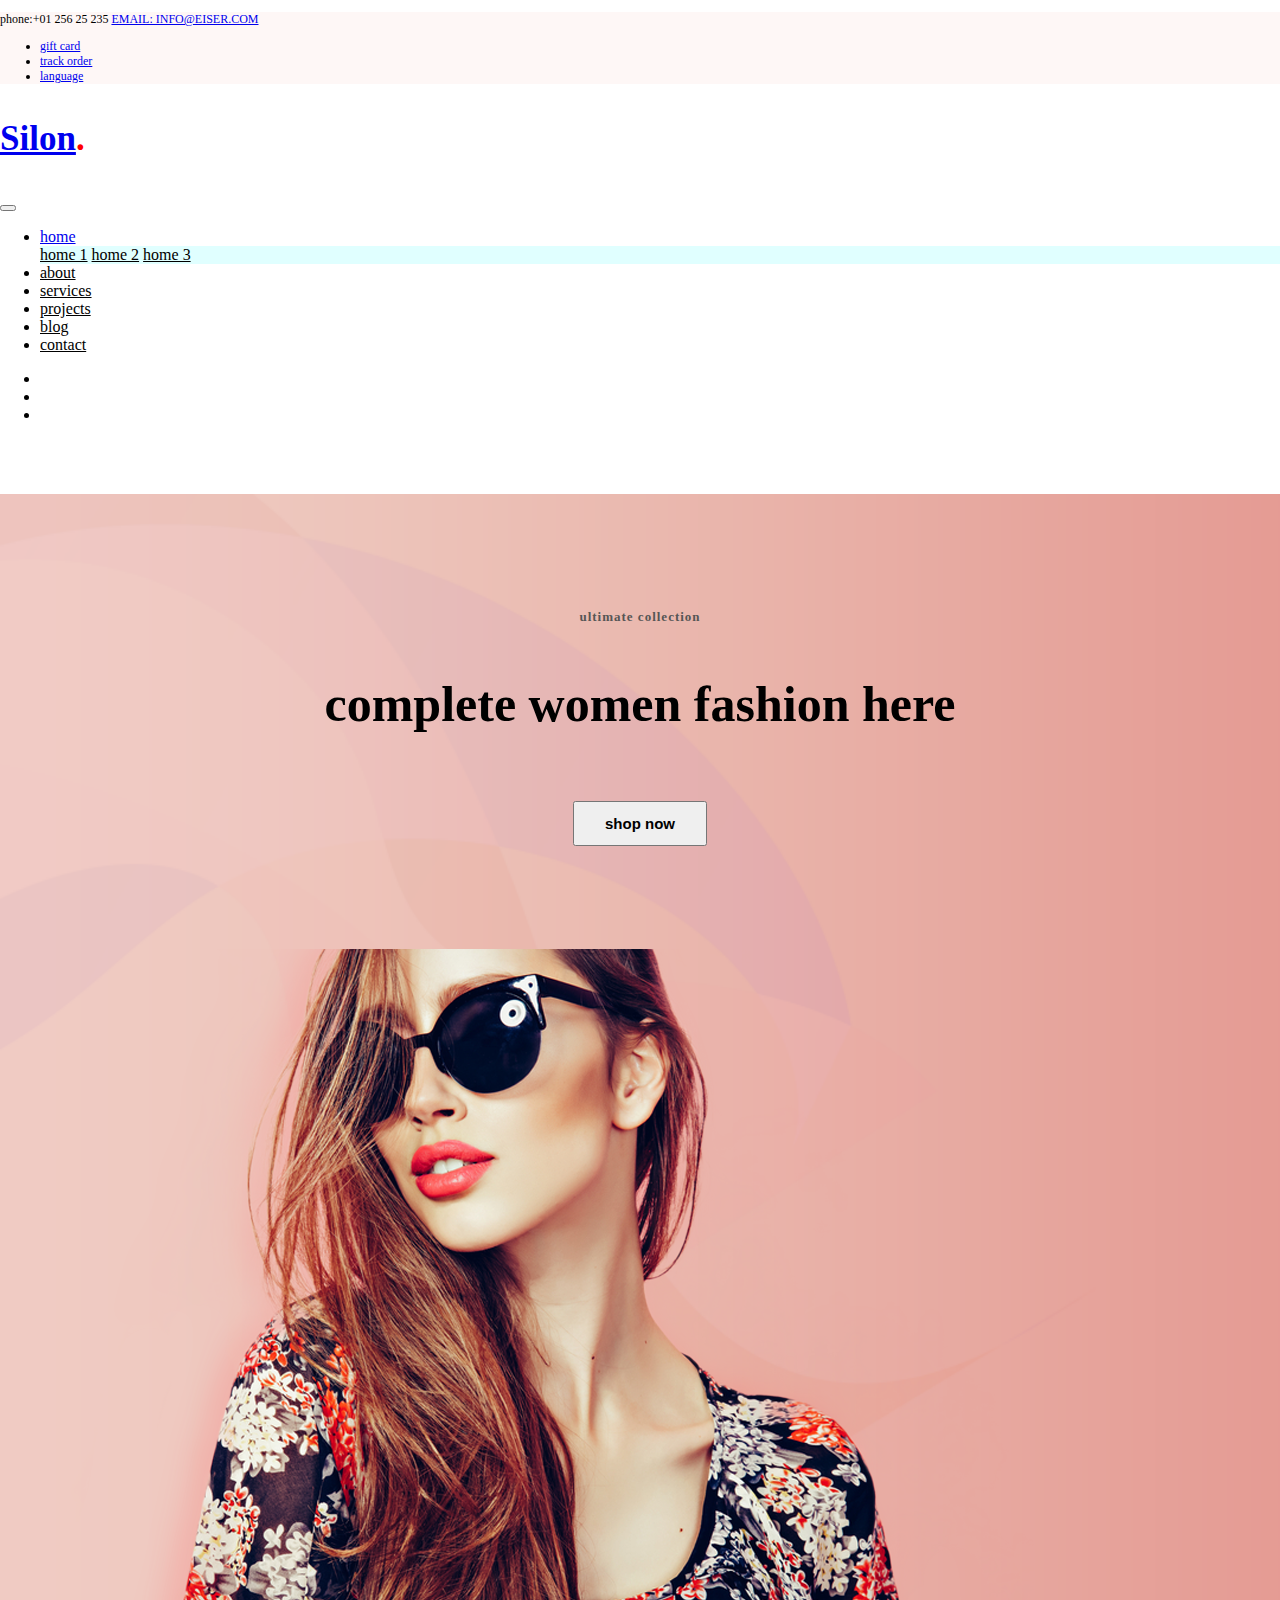
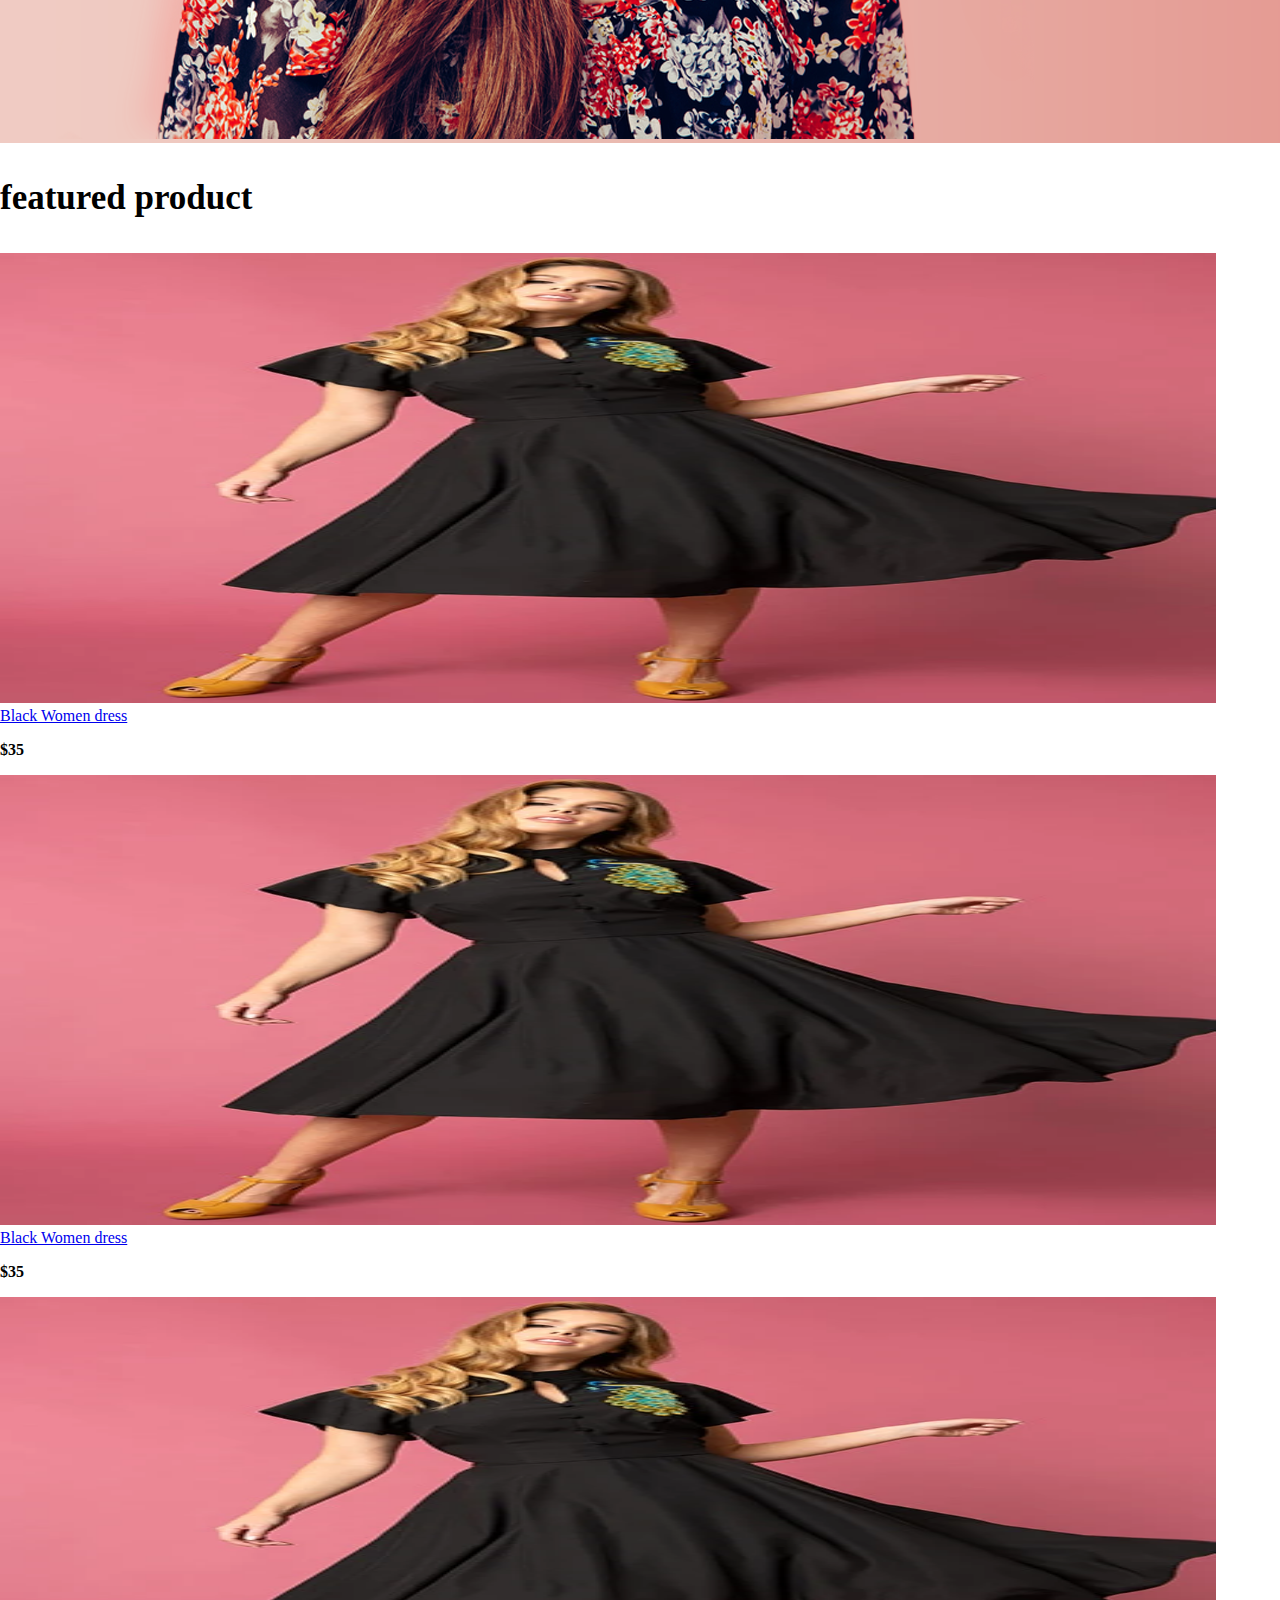
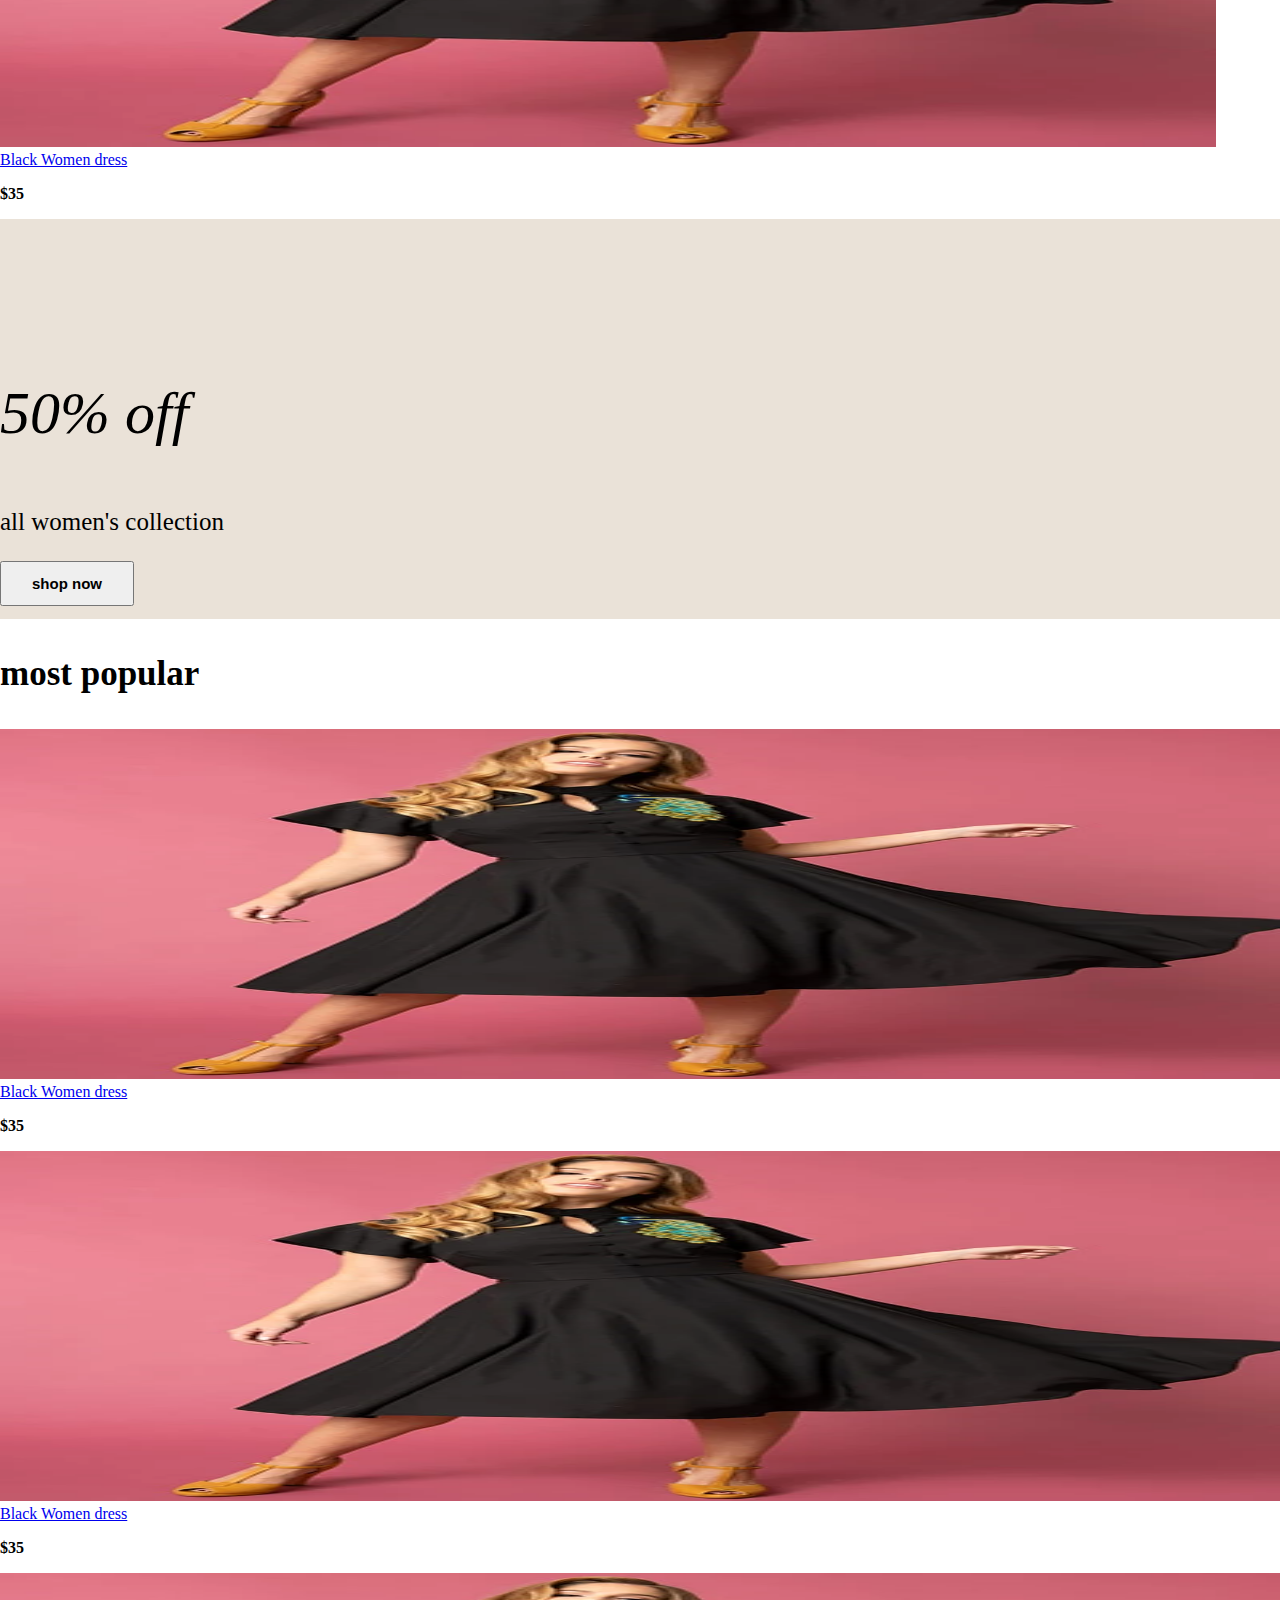
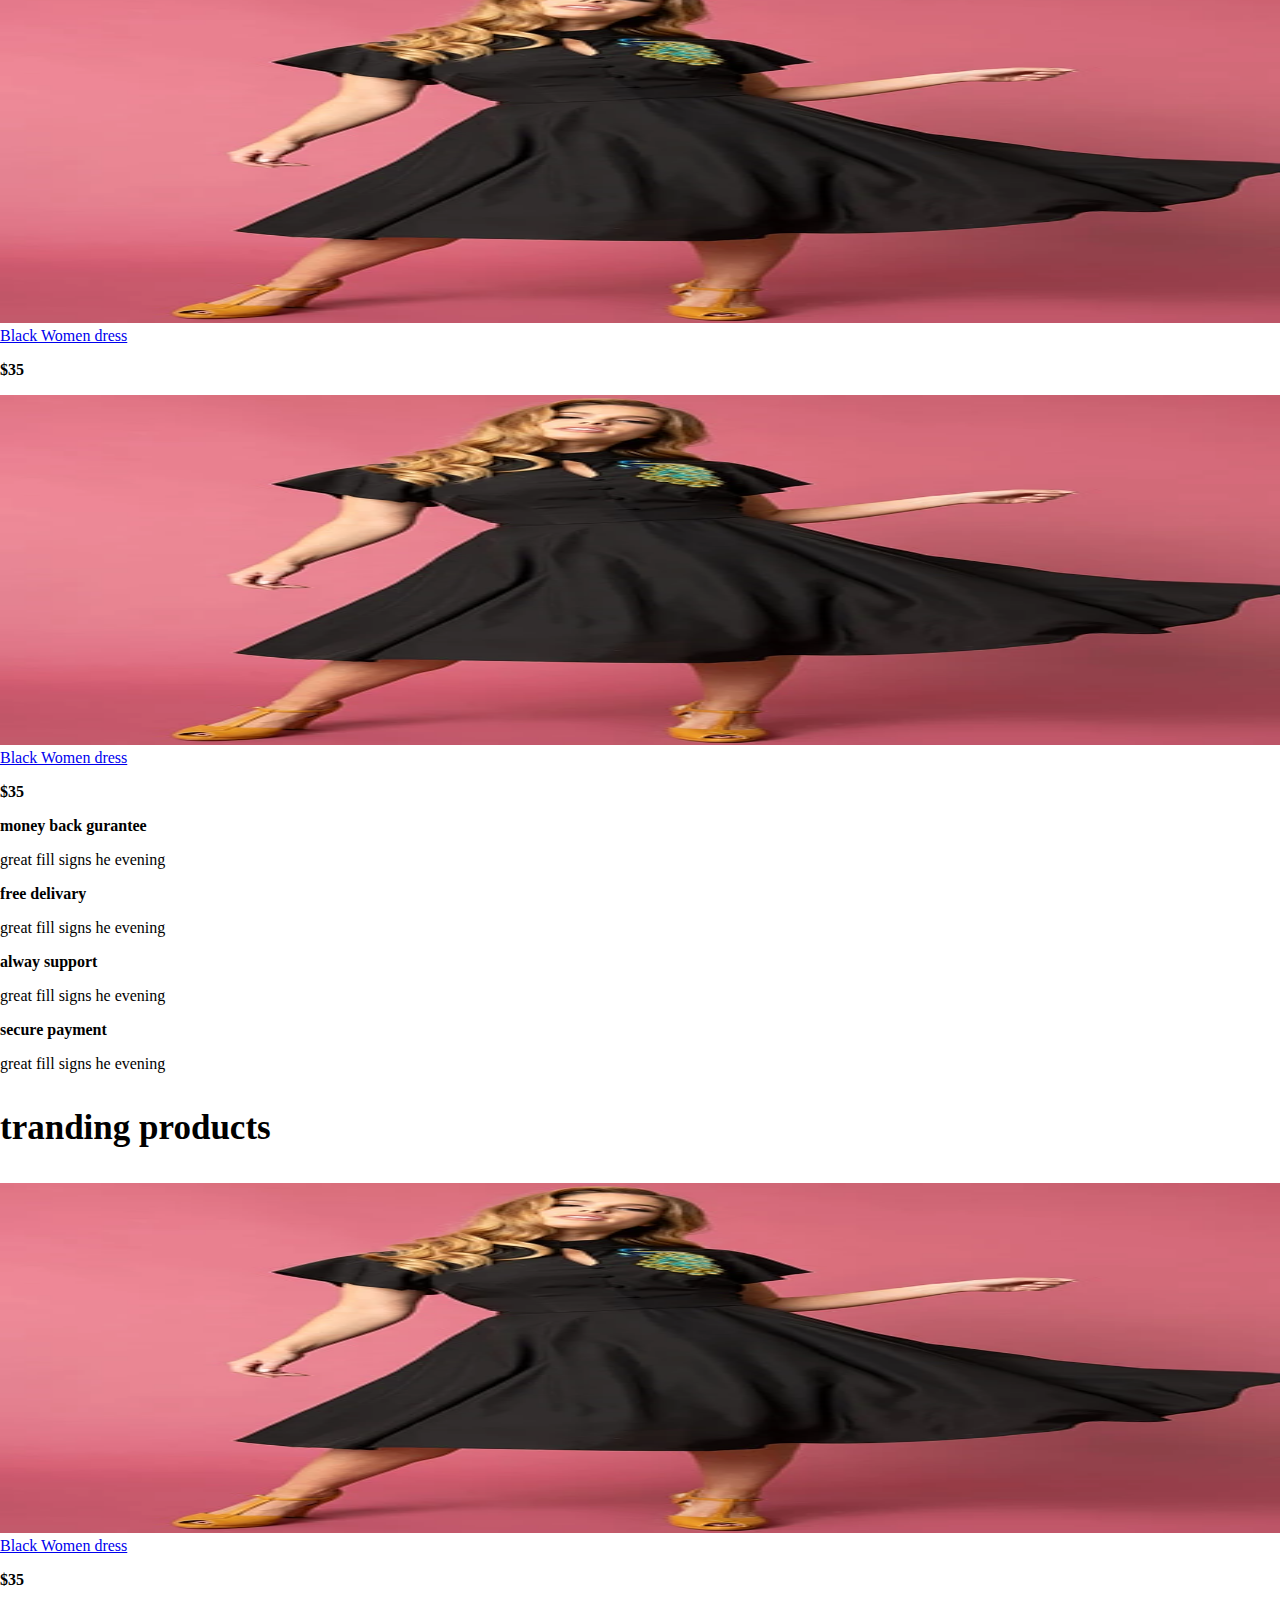
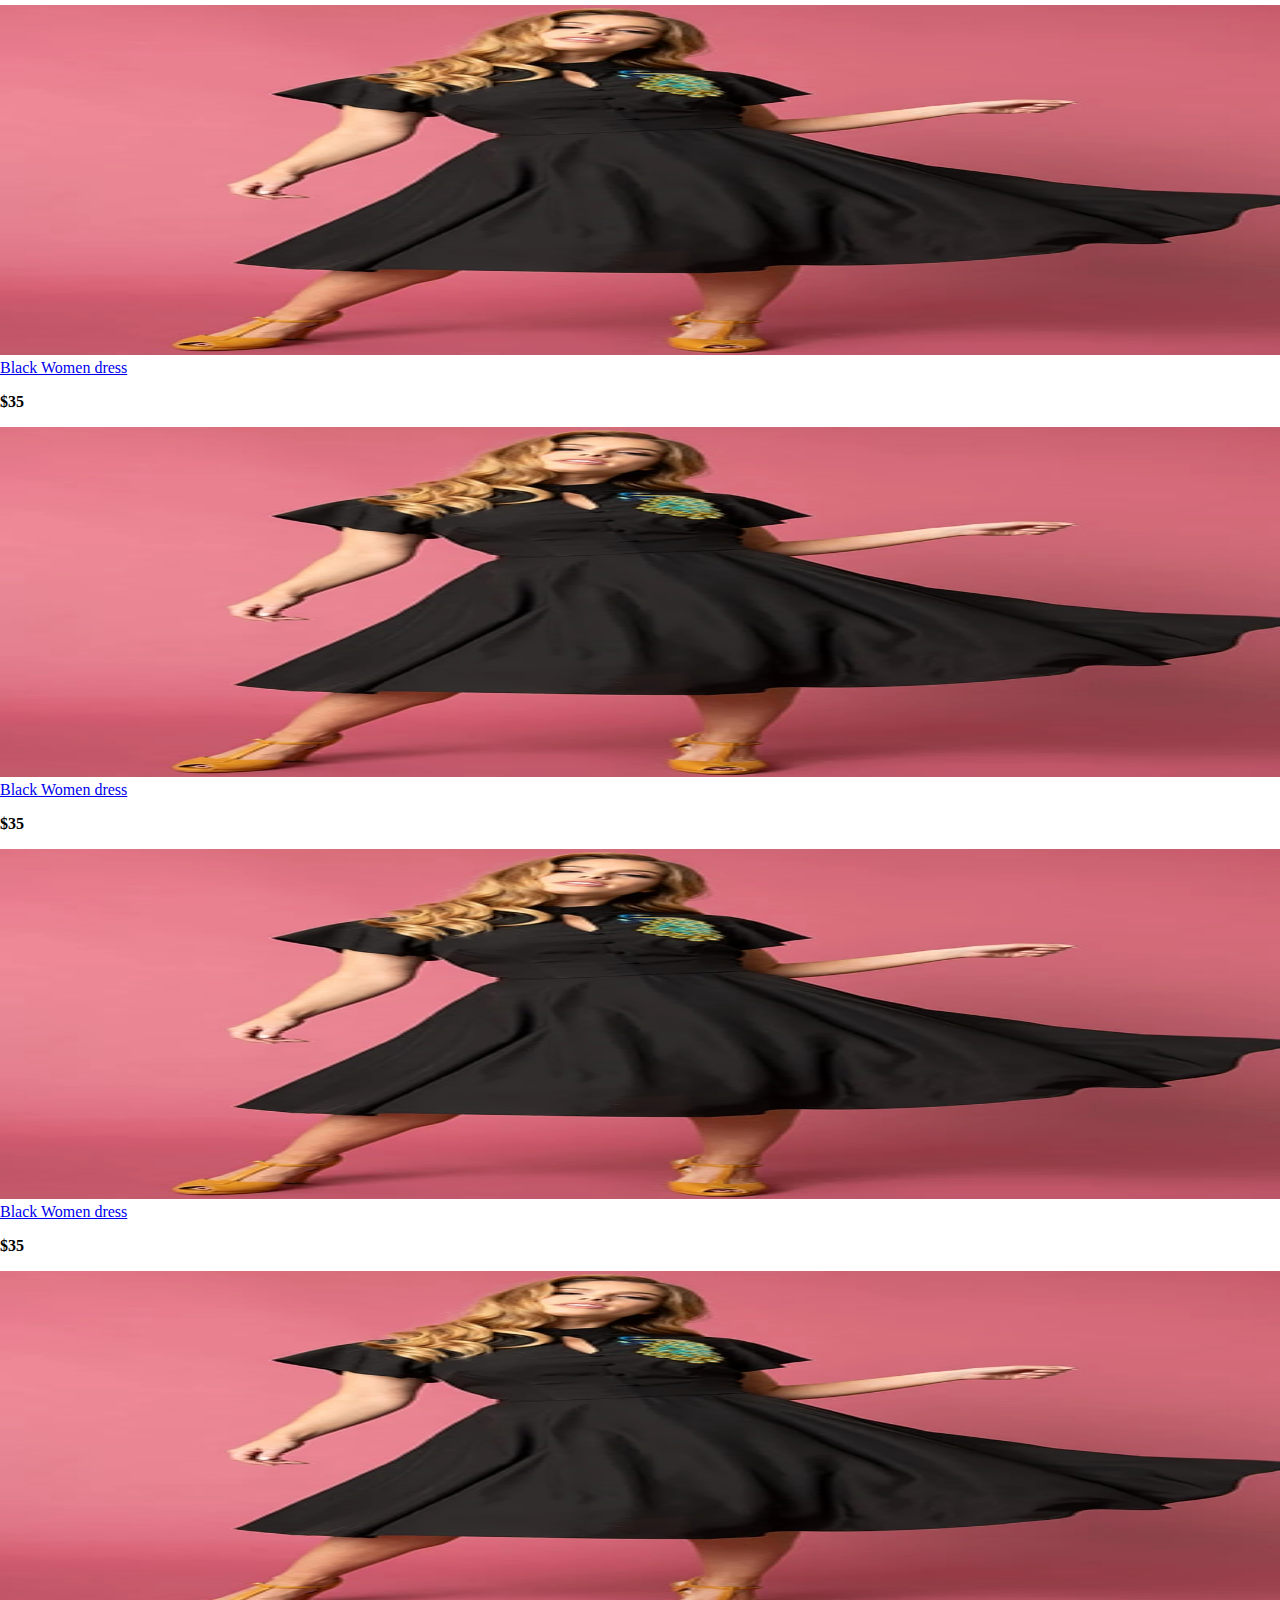
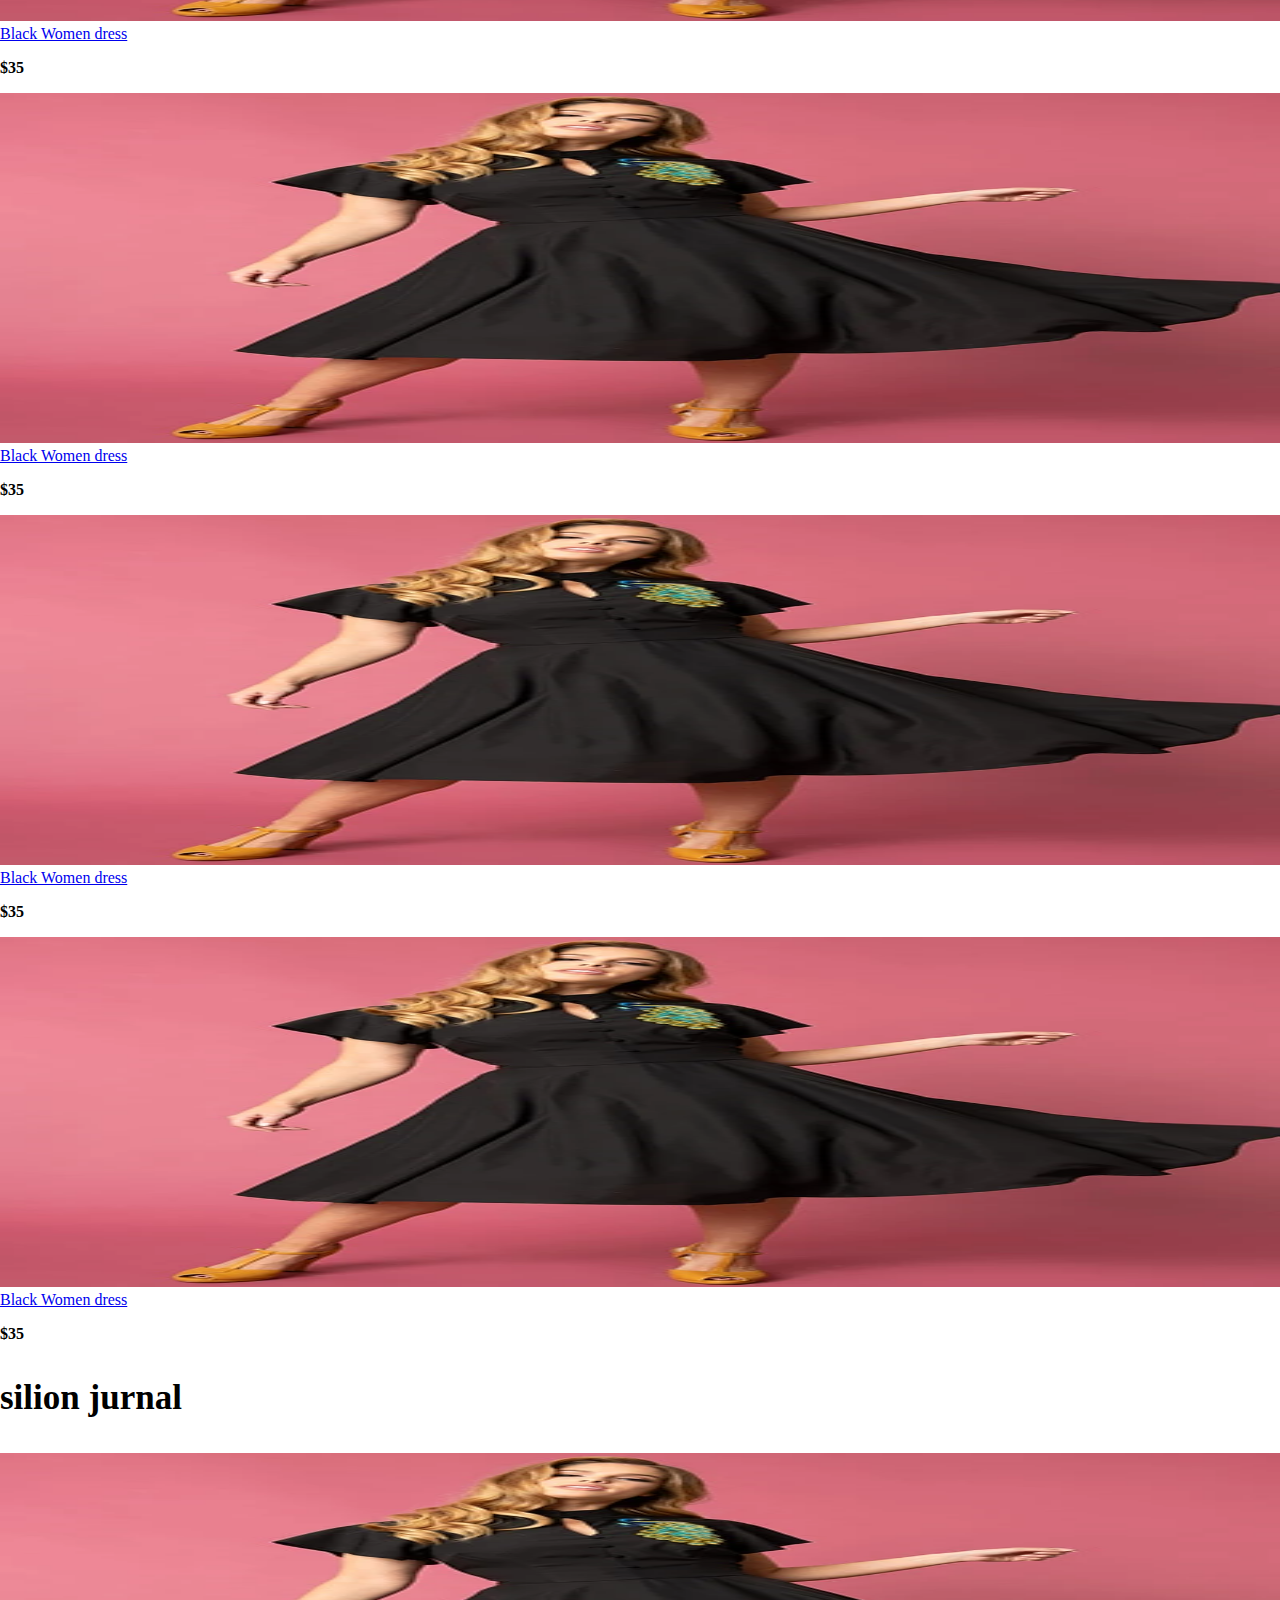
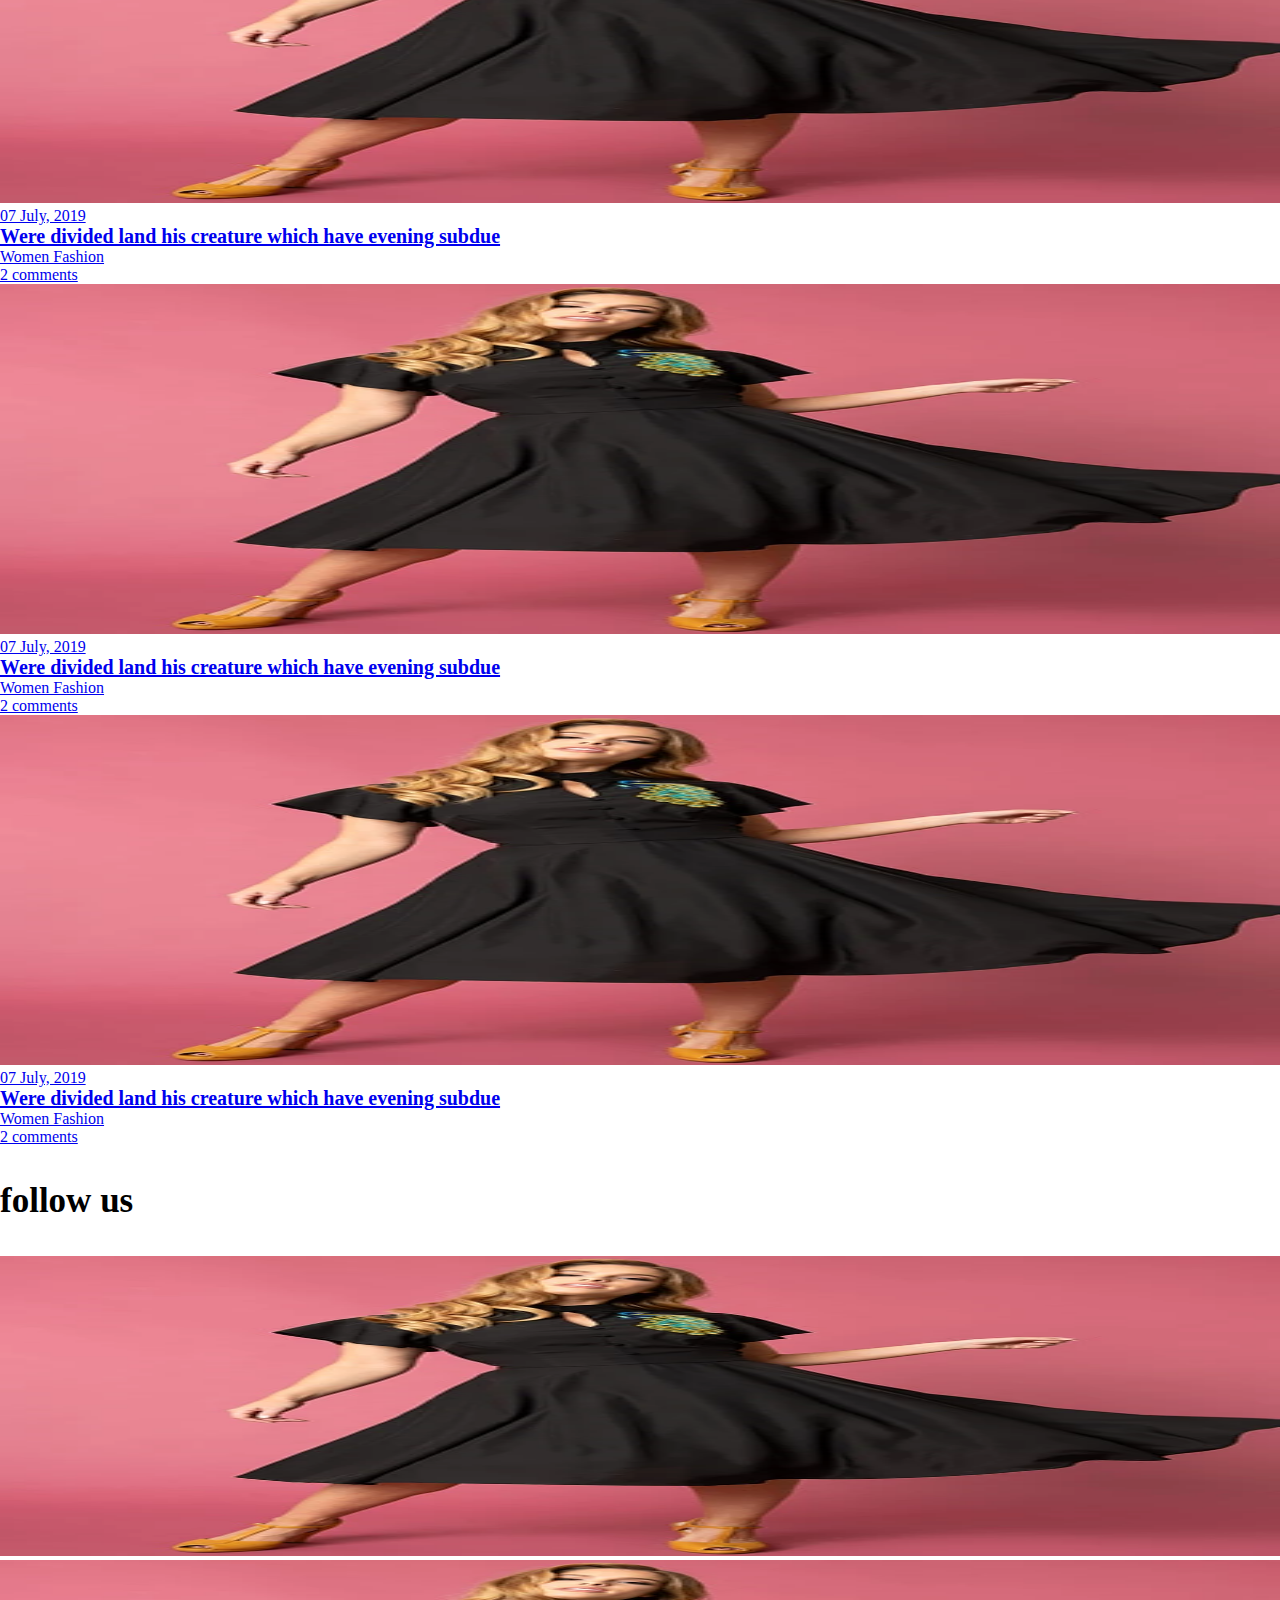
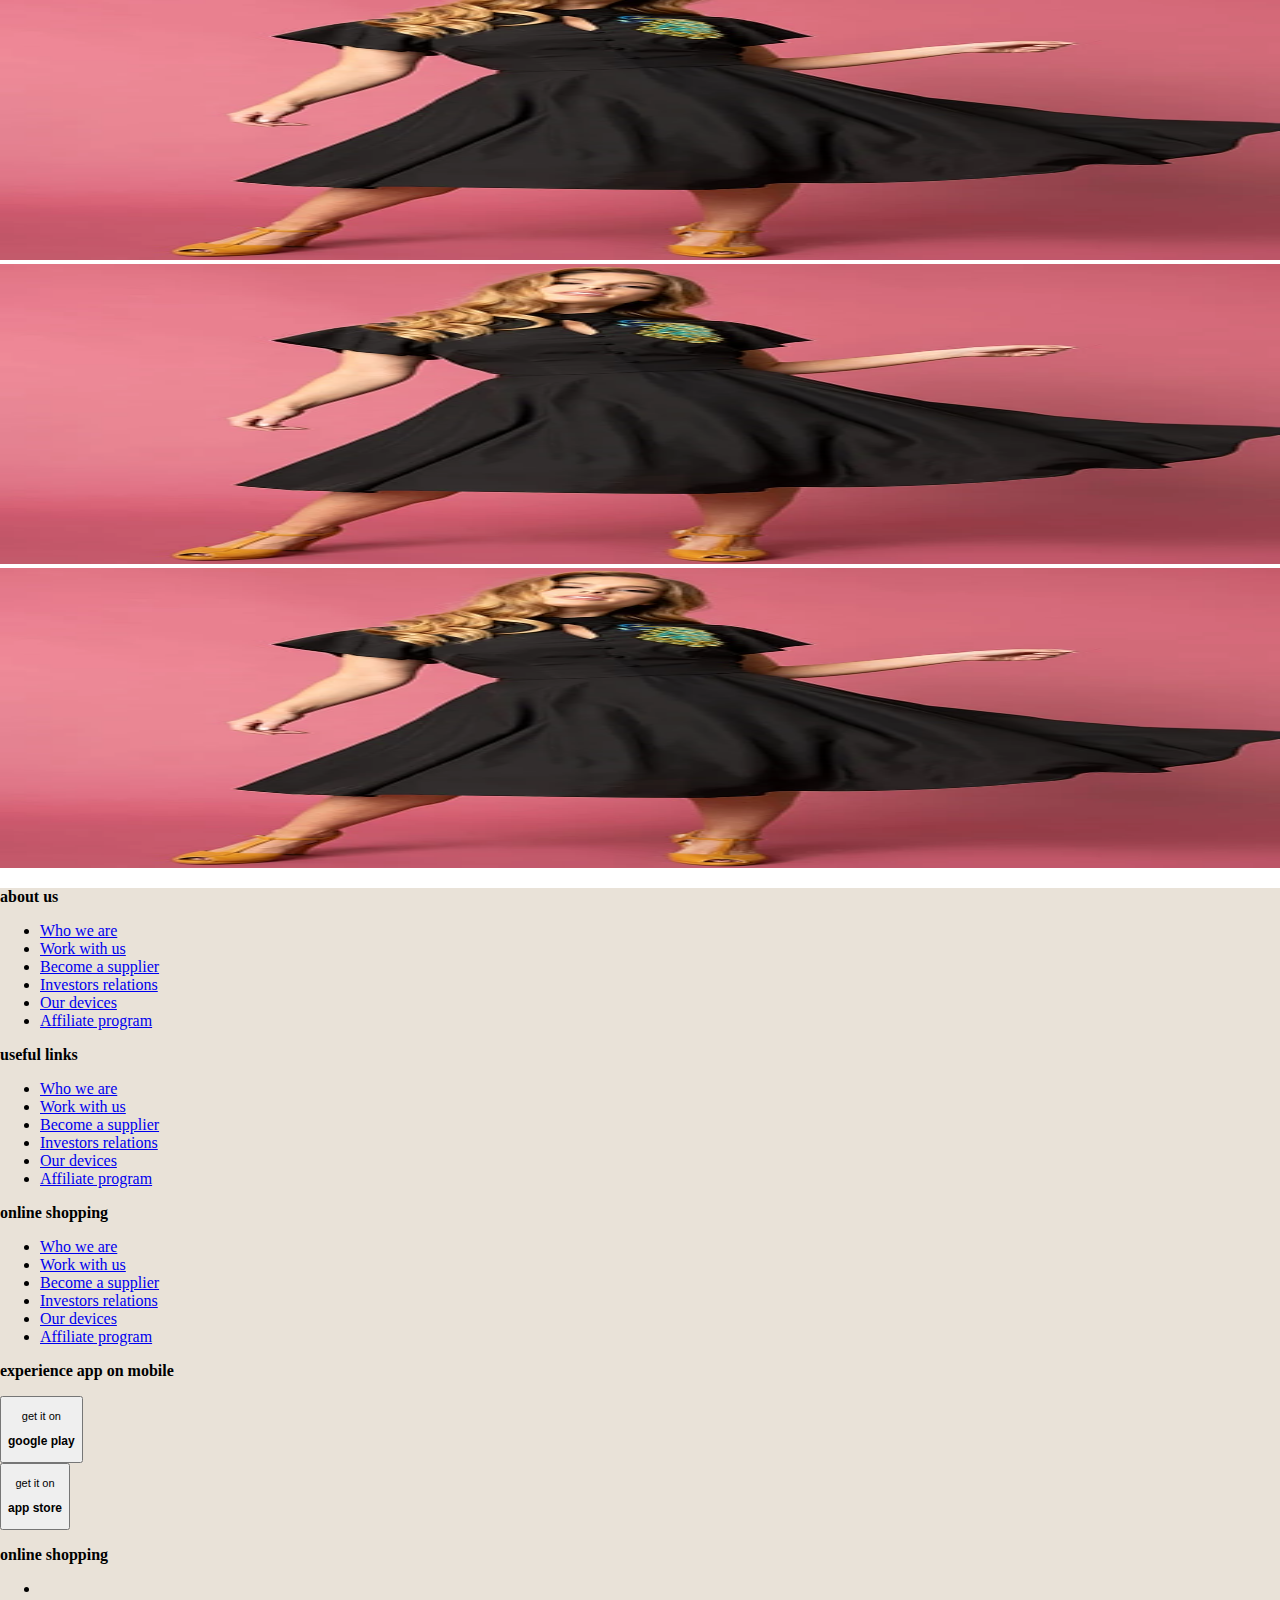
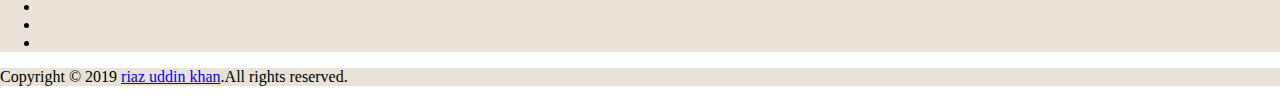
<file: index.html>
<!DOCTYPE html>
<html lang="en">

<head>
	<meta charset="UTF-8">
	<title>Silon ecommerce</title>


	<link rel="stylesheet" href="https://stackpath.bootstrapcdn.com/bootstrap/4.5.0/css/bootstrap.min.css"
		integrity="sha384-9aIt2nRpC12Uk9gS9baDl411NQApFmC26EwAOH8WgZl5MYYxFfc+NcPb1dKGj7Sk" crossorigin="anonymous">


	<link rel="stylesheet" href="https://use.fontawesome.com/releases/v5.7.0/css/all.css"
		integrity="sha384-lZN37f5QGtY3VHgisS14W3ExzMWZxybE1SJSEsQp9S+oqd12jhcu+A56Ebc1zFSJ" crossorigin="anonymous">

	<link rel="stylesheet" href="style.css">

</head>

<body>

	<!-- contact -->

	<nav class=" nav navbar-expand-sm first">
		<div class="container">
			<div class="text-uppercase row p-1 ">
				<div class="col ">
					<p class="text-dark mt-2">phone:+01 256 25 235 <a class="text-dark ml-3" href="#">EMAIL:
							INFO@EISER.COM</a></p>
				</div>
				<div class="col ">
					<ul class="nav justify-content-end">
						<li class="nav-item"><a class="nav-link text-dark" href="#">gift card</a></li>
						<li class="nav-item"><a class="nav-link text-dark" href="#">track order</a></li>
						<li class="nav-item"><a class="nav-link text-dark" href="#">language</a></li>
					</ul>
				</div>
			</div>
		</div>
	</nav>

	<!-- manues -->

	<nav class="nav navbar-expand-lg  p-3 bg-white" >
		<div class="container">
			<div class="row ">
				<div class="col-3 col-sm-3 nav  pt-1">
					<p class="silon"><a class=" text-decoration-none text-dark" href="#">Silon</a>.</p>
				</div>

				<div class="col-6 col-sm-5 text-uppercase pt-2 text-dark ">
					<!-- navigation bar start -->
					<nav class="navbar navbar-expand-xl navbar-light text-dark">
						<a class="navbar-brand" href="#"> </a>
						<button class="navbar-toggler" type="button" data-toggle="collapse"
							data-target="#navbarTogglerDemo02" aria-controls="navbarTogglerDemo02" aria-expanded="true"
							aria-label="Toggle navigation">
							<span class="navbar-toggler-icon"></span>
						</button>
						<div class="collapse navbar-collapse" id="navbarTogglerDemo02">
							<ul class="navbar-nav mr-auto mt-2 mt-lg-0 ">
								<li class="nav-item dropdown">
									<a class="nav-link  dropdown-toggle" href="#" id="navbarDropdown" id="change"
										role="button" data-toggle="dropdown" aria-haspopup="true" aria-expanded="false">
										home
									</a>
									<div class="dropdown-menu " aria-labelledby="navbarDropdown">
										<a class="dropdown-item" id="change" href="#">home 1</a>
										<a class="dropdown-item" id="change" href="#">home 2</a>
										<a class="dropdown-item"  id="change"href="#">home 3</a>
									</div>
								<li class="nav-item"><a class="nav-link"id="change" href="#">about</a></li>
								<li class="nav-item"><a class="nav-link"id="change" href="#">services</a></li>
								<li class="nav-item"><a class="nav-link"id="change" href="#">projects</a></li>
								<li class="nav-item"><a class="nav-link"id="change" href="#">blog</a></li>
								<li class="nav-item"><a class="nav-link"id="change" href="#">contact</a></li>
							</ul>
						</div>
					</nav>
					<!-- navigation bar end -->
				</div>
				<div class="col-3 col-sm-4 text-uppercase pt-2 " id="change">
					<ul class="nav justify-content-end" >
						<li class="nav-item"> <a class="nav-link" id="change" href="#"><i class="fas fa-search"></i> </a>
						</li>
						<li class="nav-item"> <a class="nav-link" id="change" href="#"><i
									class="fas fa-shopping-cart "></i></a></li>
						<li class="nav-item"> <a class="nav-link" id="change" href="#"><i class="fas fa-heart"></i></a>
						</li>
					</ul>
				</div>
			</div>
		</div>
	</nav>

	<!-- first banner start -->

	<div class=" fash ">
		<div class=" row">
			<div class=" fashion col-sm-12 col-lg-6 text-capitalize">
				<p class="pp text-uppercase">ultimate collection</p>
				<p class="m-0 p-0">complete women fashion here</p>
				
				<button class=" bot text-uppercase btn btn-danger rounded text-white" type="button">shop now</button>
			</div>
			<div class="col-sm-12 col-lg-6 hi">
				<img src="images/ban-1.png" alt="">
			</div>

		</div>

	</div>

	<!-- featured product -->

	<div class="row  ">
		<div class="container">
			<div class="col-12 p-5 featured_pro text-center text-uppercase">
				<p>featured product</p>
			</div>
		</div>
	</div>

	<div class="container">
		<div class="row gallery justify-content-center mb-5">
			<div class="col-4 ">
				<img src="images/cloth.jpg" alt="product" width="95%" height="450">
				<a class="text-dark text-decoration-none" href="#">
					<div class="desc text-center mt-3">Black Women dress
					</div>
				</a>
				<div class="rating">
					<a class="text-dark" href="#"><i class="far fa-star"></i></a>
					<a class="text-dark" href="#"><i class="far fa-star"></i></a>
					<a class="text-dark" href="#"><i class="far fa-star"></i></a>
					<a class="text-dark" href="#"><i class="far fa-star"></i></a>
					<a class="text-dark" href="#"><i class="far fa-star"></i></a>
				</div>
				<p class=" price text-center text-dark">$35</p>
			</div>
			<div class="col-4  ">
				<img src="images/cloth.jpg" alt="product" width="95%" height="450">
				<a class="text-dark text-decoration-none" href="#">
					<div class="desc text-center mt-3">Black Women dress</div>
				</a>
				<div class="rating">
					<a class="text-dark" href="#"><i class="far fa-star"></i></a>
					<a class="text-dark" href="#"><i class="far fa-star"></i></a>
					<a class="text-dark" href="#"><i class="far fa-star"></i></a>
					<a class="text-dark" href="#"><i class="far fa-star"></i></a>
					<a class="text-dark" href="#"><i class="far fa-star"></i></a>
				</div>
				<p class=" price text-center text-dark">$35</p>
			</div>
			<div class="col-4 ">
				<img src="images/cloth.jpg" alt="product" width="95%" height="450">
				<a class="text-dark  text-decoration-none" href="#">
					<div class="desc text-center mt-3">Black Women dress</div>
				</a>
				<div class="rating">
					<a class="text-dark" href="#"><i class="far fa-star"></i></a>
					<a class="text-dark" href="#"><i class="far fa-star"></i></a>
					<a class="text-dark" href="#"><i class="far fa-star"></i></a>
					<a class="text-dark" href="#"><i class="far fa-star"></i></a>
					<a class="text-dark" href="#"><i class="far fa-star"></i></a>
				</div>
				<p class=" price text-center text-dark">$35</p>
			</div>
		</div>
	</div>

	<!-- second banner -->

	<div class="off_banner">
		<div class="container">
			<div class="row ban">
				<div class=" announce col text-center text-uppercase">
					<p class="b1"><i>50% off</i></p>
					<p class="b2 py-3">all women's collection</p>
					<button class=" bot text-uppercase btn btn-danger rounded text-white" type="button">shop
						now</button>
				</div>
				<div class="col">

				</div>

			</div>
		</div>
	</div>

	<!-- MOST popular -->

	<div class="popular">
		<div class="container">
			<div class=" p-5 featured_pro text-center text-uppercase">
				<p>most popular</p>
			</div>
		</div>

		<div class="container">
			<div class="row gallery justify-content-center m-4">
				<div class="col-3 ">
					<img src="images/cloth.jpg" alt="product" width="100%" height="350">
					<a class="text-dark text-decoration-none" href="#">
						<div class="desc text-center mt-3">Black Women dress
						</div>
					</a>
					<div class="rating">
						<a class="text-dark" href="#"><i class="far fa-star"></i></a>
						<a class="text-dark" href="#"><i class="far fa-star"></i></a>
						<a class="text-dark" href="#"><i class="far fa-star"></i></a>
						<a class="text-dark" href="#"><i class="far fa-star"></i></a>
						<a class="text-dark" href="#"><i class="far fa-star"></i></a>
					</div>
					<p class=" price text-center text-dark">$35</p>
				</div>
				<div class="col-3  ">
					<img src="images/cloth.jpg" alt="product" width="100%" height="350">
					<a class="text-dark text-decoration-none" href="#">
						<div class="desc text-center mt-3">Black Women dress</div>
					</a>
					<div class="rating">
						<a class="text-dark" href="#"><i class="far fa-star"></i></a>
						<a class="text-dark" href="#"><i class="far fa-star"></i></a>
						<a class="text-dark" href="#"><i class="far fa-star"></i></a>
						<a class="text-dark" href="#"><i class="far fa-star"></i></a>
						<a class="text-dark" href="#"><i class="far fa-star"></i></a>
					</div>
					<p class=" price text-center text-dark">$35</p>
				</div>
				<div class="col-3 ">
					<img src="images/cloth.jpg" alt="product" width="100%" height="350">
					<a class="text-dark  text-decoration-none" href="#">
						<div class="desc text-center mt-3">Black Women dress</div>
					</a>
					<div class="rating">
						<a class="text-dark" href="#"><i class="far fa-star"></i></a>
						<a class="text-dark" href="#"><i class="far fa-star"></i></a>
						<a class="text-dark" href="#"><i class="far fa-star"></i></a>
						<a class="text-dark" href="#"><i class="far fa-star"></i></a>
						<a class="text-dark" href="#"><i class="far fa-star"></i></a>
					</div>
					<p class=" price text-center text-dark">$35</p>
				</div>
				<div class="col-3 ">
					<img src="images/cloth.jpg" alt="product" width="100%" height="350">
					<a class="text-dark  text-decoration-none" href="#">
						<div class="desc text-center mt-3">Black Women dress</div>
					</a>
					<div class="rating">
						<a class="text-dark" href="#"><i class="far fa-star"></i></a>
						<a class="text-dark" href="#"><i class="far fa-star"></i></a>
						<a class="text-dark" href="#"><i class="far fa-star"></i></a>
						<a class="text-dark" href="#"><i class="far fa-star"></i></a>
						<a class="text-dark" href="#"><i class="far fa-star"></i></a>
					</div>
					<p class=" price text-center text-dark">$35</p>
				</div>
			</div>
		</div>

		<!-- peyment -->

		<div class="payment mb-4 ">
			<div class="container">
				<div class="row m-2">
					<div class="col-3">
						<div class="border text-center">
							<i class="fas fa-coins fa-3x py-4 text-danger"></i>
							<p class="mb-0 text-uppercase pay">money back gurantee</p>
							<p class="mt-0 text-dark">great fill signs he evening</p>
						</div>
					</div>
					<div class="col-3">
						<div class="border text-center">
							<i class="fas fa-truck fa-3x py-4 text-danger"></i>
							<p class="mb-0 text-uppercase pay">free delivary</p>
							<p class="mt-0 text-dark">great fill signs he evening</p>
						</div>
					</div>
					<div class="col-3">
						<div class="border text-center">
							<i class="fas fa-headset fa-3x py-4 text-danger"></i>
							<p class="mb-0 text-uppercase pay">alway support</p>
							<p class="mt-0 text-dark">great fill signs he evening</p>
						</div>
					</div>
					<div class="col-3">
						<div class="border text-center">
							<i class="fab fa-bitcoin fa-3x py-4 text-danger"></i>
							<p class="mb-0 text-uppercase pay">secure payment</p>
							<p class="mt-0 text-dark">great fill signs he evening</p>
						</div>
					</div>
				</div>
			</div>
		</div>


		<!-- TRANDING PRODUCTS -->

		<div class=" tranding_products">
			<div class="container">
				<div class=" p-5 featured_pro text-center text-uppercase">
					<p>tranding products</p>
				</div>

				<div class="row gallery justify-content-center m-4">
					<div class="col-3">
						<img src="images/cloth.jpg" alt="product" width="100%" height="350">
						<a class="text-dark text-decoration-none" href="#">
							<div class="desc text-center mt-3">Black Women dress
							</div>
						</a>
						<div class="rating">
							<a class="text-danger" href="#"><i class="far fa-star"></i></a>
							<a class="text-danger" href="#"><i class="far fa-star"></i></a>
							<a class="text-danger" href="#"><i class="far fa-star"></i></a>
							<a class="text-danger" href="#"><i class="far fa-star"></i></a>
							<a class="text-danger" href="#"><i class="far fa-star"></i></a>
						</div>
						<p class=" price text-center text-dark">$35</p>
					</div>

					<div class="col-3">
						<img src="images/cloth.jpg" alt="product" width="100%" height="350">
						<a class="text-dark text-decoration-none" href="#">
							<div class="desc text-center mt-3">Black Women dress
							</div>
						</a>
						<div class="rating">
							<a class="text-danger" href="#"><i class="far fa-star"></i></a>
							<a class="text-danger" href="#"><i class="far fa-star"></i></a>
							<a class="text-danger" href="#"><i class="far fa-star"></i></a>
							<a class="text-danger" href="#"><i class="far fa-star"></i></a>
							<a class="text-danger" href="#"><i class="far fa-star"></i></a>
						</div>
						<p class=" price text-center text-dark">$35</p>
					</div>

					<div class="col-3">
						<img src="images/cloth.jpg" alt="product" width="100%" height="350">
						<a class="text-dark text-decoration-none" href="#">
							<div class="desc text-center mt-3">Black Women dress
							</div>
						</a>
						<div class="rating">
							<a class="text-danger" href="#"><i class="far fa-star"></i></a>
							<a class="text-danger" href="#"><i class="far fa-star"></i></a>
							<a class="text-danger" href="#"><i class="far fa-star"></i></a>
							<a class="text-danger" href="#"><i class="far fa-star"></i></a>
							<a class="text-danger" href="#"><i class="far fa-star"></i></a>
						</div>
						<p class=" price text-center text-dark">$35</p>
					</div>

					<div class="col-3">
						<img src="images/cloth.jpg" alt="product" width="100%" height="350">
						<a class="text-dark text-decoration-none" href="#">
							<div class="desc text-center mt-3">Black Women dress
							</div>
						</a>
						<div class="rating">
							<a class="text-danger" href="#"><i class="far fa-star"></i></a>
							<a class="text-danger" href="#"><i class="far fa-star"></i></a>
							<a class="text-danger" href="#"><i class="far fa-star"></i></a>
							<a class="text-danger" href="#"><i class="far fa-star"></i></a>
							<a class="text-danger" href="#"><i class="far fa-star"></i></a>
						</div>
						<p class=" price text-center text-dark">$35</p>
					</div>

					<div class="col-3">
						<img src="images/cloth.jpg" alt="product" width="100%" height="350">
						<a class="text-dark text-decoration-none" href="#">
							<div class="desc text-center mt-3">Black Women dress
							</div>
						</a>
						<div class="rating">
							<a class="text-danger" href="#"><i class="far fa-star"></i></a>
							<a class="text-danger" href="#"><i class="far fa-star"></i></a>
							<a class="text-danger" href="#"><i class="far fa-star"></i></a>
							<a class="text-danger" href="#"><i class="far fa-star"></i></a>
							<a class="text-danger" href="#"><i class="far fa-star"></i></a>
						</div>
						<p class=" price text-center text-dark">$35</p>
					</div>

					<div class="col-3">
						<img src="images/cloth.jpg" alt="product" width="100%" height="350">
						<a class="text-dark text-decoration-none" href="#">
							<div class="desc text-center mt-3">Black Women dress
							</div>
						</a>
						<div class="rating">
							<a class="text-danger" href="#"><i class="far fa-star"></i></a>
							<a class="text-danger" href="#"><i class="far fa-star"></i></a>
							<a class="text-danger" href="#"><i class="far fa-star"></i></a>
							<a class="text-danger" href="#"><i class="far fa-star"></i></a>
							<a class="text-danger" href="#"><i class="far fa-star"></i></a>
						</div>
						<p class=" price text-center text-dark">$35</p>
					</div>

					<div class="col-3">
						<img src="images/cloth.jpg" alt="product" width="100%" height="350">
						<a class="text-dark text-decoration-none" href="#">
							<div class="desc text-center mt-3">Black Women dress
							</div>
						</a>
						<div class="rating">
							<a class="text-danger" href="#"><i class="far fa-star"></i></a>
							<a class="text-danger" href="#"><i class="far fa-star"></i></a>
							<a class="text-danger" href="#"><i class="far fa-star"></i></a>
							<a class="text-danger" href="#"><i class="far fa-star"></i></a>
							<a class="text-danger" href="#"><i class="far fa-star"></i></a>
						</div>
						<p class=" price text-center text-dark">$35</p>
					</div>

					<div class="col-3">
						<img src="images/cloth.jpg" alt="product" width="100%" height="350">
						<a class="text-dark text-decoration-none" href="#">
							<div class="desc text-center mt-3">Black Women dress
							</div>
						</a>
						<div class="rating">
							<a class="text-danger" href="#"><i class="far fa-star"></i></a>
							<a class="text-danger" href="#"><i class="far fa-star"></i></a>
							<a class="text-danger" href="#"><i class="far fa-star"></i></a>
							<a class="text-danger" href="#"><i class="far fa-star"></i></a>
							<a class="text-danger" href="#"><i class="far fa-star"></i></a>
						</div>
						<p class=" price text-center text-dark">$35</p>
					</div>
				</div>
			</div>
		</div>

		<!-- SILION JURNAL -->

		<div class=" silion_jurnal">
			<div class="container">
				<div class=" p-5 featured_pro text-center text-uppercase">
					<p>silion jurnal</p>
				</div>

				<div class="row mb-4">
					<div class="col-4">
						<img class=" mb-4" src="images/cloth.jpg" alt="product" width="100%" height="350">
						<a class="text-danger" href="#"><i class="fas fa-minus pr-2"></i>07 July, 2019</a>
						<div class="desc1 mt-1">
							<a class="text-dark" href="#">Were divided land his creature which have evening subdue</a>
						</div>
						<div class="container">
							<div class="row border-top mt-4 text-capitalize">
								<div class="col mt-4">
									<a class="text-dark" href="#"><i class="fas fa-cube pr-2"></i>Women Fashion</a>
								</div>
								<div class="col mt-4">
									<a class="text-dark" href="#"><i class="far fa-comments pr-2"></i>2 comments</a>
								</div>
							</div>
						</div>
					</div>

					<div class="col-4">
						<img class=" mb-4" src="images/cloth.jpg" alt="product" width="100%" height="350">
						<a class="text-danger" href="#"><i class="fas fa-minus pr-2"></i>07 July, 2019</a>
						<div class="desc1 mt-1">
							<a class="text-dark" href="#">Were divided land his creature which have evening subdue</a>
						</div>
						<div class="container">
							<div class="row border-top mt-4 text-capitalize">
								<div class="col mt-4">
									<a class="text-dark" href="#"><i class="fas fa-cube pr-2"></i>Women Fashion</a>
								</div>
								<div class="col mt-4">
									<a class="text-dark" href="#"><i class="far fa-comments pr-2"></i>2 comments</a>
								</div>
							</div>
						</div>
					</div>

					<div class="col-4">
						<img class=" mb-4" src="images/cloth.jpg" alt="product" width="100%" height="350">
						<a class="text-danger" href="#"><i class="fas fa-minus pr-2"></i>07 July, 2019</a>
						<div class="desc1 mt-1">
							<a class="text-dark" href="#">Were divided land his creature which have evening subdue</a>
						</div>
						<div class="container">
							<div class="row border-top mt-4 text-capitalize">
								<div class="col mt-4">
									<a class="text-dark" href="#"><i class="fas fa-cube pr-2"></i>Women Fashion</a>
								</div>
								<div class="col mt-4">
									<a class="text-dark " href="#"><i class="far fa-comments pr-2"></i>2 comments</a>
								</div>
							</div>
						</div>
					</div>
				</div>
			</div>
		</div>

		<!-- FOLLOW US -->


		<div class="follow_us">
			<div class="container">
				<div class=" p-5 featured_pro text-center text-uppercase">
					<p>follow us</p>
				</div>
			</div>
			<div class="container">
				<div class="row gallery justify-content-center mb-5">
					<div class="col-3 ">
						<a href="#"><img src="images/cloth.jpg" alt="product" width="100%" height="300"> </a>
					</div>
					<div class="col-3  ">
						<a href="#"><img src="images/cloth.jpg" alt="product" width="100%" height="300"> </a>
					</div>
					<div class="col-3 ">
						<a href="#"><img src="images/cloth.jpg" alt="product" width="100%" height="300"> </a>
					</div>
					<div class="col-3 ">
						<a href="#"><img src="images/cloth.jpg" alt="product" width="100%" height="300"> </a>
					</div>
				</div>
			</div>

			<!--ABOUT US -->

			<div class="fotter py-5">
				<div class="container">
					<div class="row pt-4">
						<div class="col border ">
							<p class="text-uppercase fot">about us</p>
							<ul class="list-unstyled">
								<li class=" py-2"><a class="text-dark" href="#">Who we are</a></li>
								<li class=" py-2"><a class="text-dark" href="#">Work with us</a></li>
								<li class=" py-2"><a class="text-dark" href="#">Become a supplier</a></li>
								<li class=" py-2"><a class="text-dark" href="#">Investors relations</a></li>
								<li class=" py-2"><a class="text-dark" href="#">Our devices</a></li>
								<li class=" py-2"><a class="text-dark" href="#">Affiliate program</a></li>
							</ul>
						</div>
						<div class="col border">
							<p class="text-uppercase fot">useful links</p>
							<ul class="list-unstyled">
								<li class=" py-2"><a class="text-dark" href="#">Who we are</a></li>
								<li class=" py-2"><a class="text-dark" href="#">Work with us</a></li>
								<li class=" py-2"><a class="text-dark" href="#">Become a supplier</a></li>
								<li class=" py-2"><a class="text-dark" href="#">Investors relations</a></li>
								<li class=" py-2"><a class="text-dark" href="#">Our devices</a></li>
								<li class=" py-2"><a class="text-dark" href="#">Affiliate program</a></li>
							</ul>
						</div>
						<div class="col border">
							<p class="text-uppercase fot">online shopping</p>
							<ul class="list-unstyled">
								<li class=" py-2"><a class="text-dark" href="#">Who we are</a></li>
								<li class=" py-2"><a class="text-dark" href="#">Work with us</a></li>
								<li class=" py-2"><a class="text-dark" href="#">Become a supplier</a></li>
								<li class=" py-2"><a class="text-dark" href="#">Investors relations</a></li>
								<li class=" py-2"><a class="text-dark" href="#">Our devices</a></li>
								<li class=" py-2"><a class="text-dark" href="#">Affiliate program</a></li>
							</ul>
						</div>
						<div class="col border">
							<div class="row">
								<p class=" text-uppercase fot">experience app on mobile</p>

								<div class="btn-toolbar mb-4" role="toolbar" aria-label="Toolbar with button groups">
									<div class="btn-group mr-2" role="group" aria-label="Second group">
										<button type="button" class="btn btn-danger">
											<i class="fab fa-google-play fa-2x"></i>
											<div class="float-right pl-1 text-left  text-uppercase">
												<p class="p1 m-0 p-0">get it on</p>
												<p class="p2 m-0 p-0">google play</p>
											</div>
										</button>
									</div>

									<div class="btn-group" role="group" aria-label="Third group">
										<button type="button" class="btn btn-danger">
											<i class="fab fa-apple fa-2x"></i>
											<div class="float-right mr-2 text-left text-uppercase ml-2 ">
												<p class="p1 m-0 p-0">get it on</p>
												<p class="p2 m-0 p-0">app store</p>
											</div>
										</button>
									</div>
								</div>
								<div class="col-12 border-top border-secondary mt-2 ">
									<!-- for the line -->
								</div>
								<p class=" text-uppercase fot mt-3">online shopping <br></p>
								<div class="social-links">
									<nav class="nav navabr-expand-sm ">
										<ul class="nav justify-content-center ">
											<li class="nav-item"><a class="nav-link text-dark bg-white mr-2 px-2 py-1"
													href="#"><i class="fab fa-facebook-f"></i> </a></li>
											<li class="nav-item"><a class="nav-link text-dark bg-white mr-2 px-2 py-1 "
													href="#"><i class="fab fa-twitter"></i></a></li>
											<li class="nav-item"><a class="nav-link text-dark bg-white mr-2 px-2 py-1"
													href="#"><i class="fab fa-pinterest-p"></i></a></li>
											<li class="nav-item"><a class="nav-link text-dark bg-white ml-1 px-2 py-1"
													href="#"><i class="fab fa-instagram"></i></i></a></li>
										</ul>
									</nav>
								</div>
							</div>
						</div>
					</div>
				</div>
			</div>

			<!-- COPYRIGHT -->

			<div class="fotter">
				<div class="container">
					<p class=" border-top border-secondary py-3 text-center  m-0">Copyright © 2019 <a
							class="text-danger" href="#">riaz uddin khan</a>.All rights reserved.</p>
				</div>
			</div>




			<!-- for bootstrap -->

			<script src="https://code.jquery.com/jquery-3.4.1.slim.min.js"
				integrity="sha384-J6qa4849blE2+poT4WnyKhv5vZF5SrPo0iEjwBvKU7imGFAV0wwj1yYfoRSJoZ+n"
				crossorigin="anonymous"></script>
			<script src="https://cdn.jsdelivr.net/npm/popper.js@1.16.0/dist/umd/popper.min.js"
				integrity="sha384-Q6E9RHvbIyZFJoft+2mJbHaEWldlvI9IOYy5n3zV9zzTtmI3UksdQRVvoxMfooAo"
				crossorigin="anonymous"></script>
			<script src="https://stackpath.bootstrapcdn.com/bootstrap/4.4.1/js/bootstrap.min.js"
				integrity="sha384-wfSDF2E50Y2D1uUdj0O3uMBJnjuUD4Ih7YwaYd1iqfktj0Uod8GCExl3Og8ifwB6"
				crossorigin="anonymous"></script>
</body>

</html>
</file>
<file: style.css>
body{
	margin:0;
}
a:hover{

	text-decoration: none;
}
.first{
	font-size: 12px;
	background-color: #FEF7F6;
}
.silon{
	font-size: 35px;
	text-decoration: none;
	color:red;
	font-weight: 700;
}
.dropdown-menu{
	background-color: lightcyan;
}
#change{
	color:black;
}
#change:hover{
	color:red;
}
.fash{
	
	background-image: url("images/final.png");
	
	background-size: cover;
	background-position: center;
}

.fashion{
	font-size: 50px;
	font-weight: bolder;
	margin-top: 70px;
	text-align: center;
	padding: 8% 0;
	
	}
.fashion .pp{
	font-size: 13px;
	color: #565656;
	letter-spacing: 1px;
}
.hi{
	height: auto;
}
.bot{
	font-size: 15px;
	font-weight: bold;
	padding: 12px 30px;
	
}
.featured_pro{
	font-weight: bold;
	font-size: 35px;
}

.row .gallery{
	margin-left: 200px;
	width: 100%;
	height: auto;
	align-content: center;
}
.price{
	font-weight: bold;

}
.rating{
	align-content: center;
	text-align: center;
}
.off_banner{
	background-color: #EAE2D8;
	height: 400px;
	

}
.announce{
	padding-top: 100px;
}
.b1{
	font-size: 60px;
}
.b2{
	font-size: 25px;
}
.desc1{
	font-weight: bold;
	font-size: 20px;
}
.pay{
	font-weight: bold;
}

.fotter{
	background-color: #E9E2D8;
	
}
.fot{
	font-weight: bold;
}

.p1{
	font-size: 11px;
}
.p2{
	font-size: 12px;
	font-weight: bold;
}
</file>
